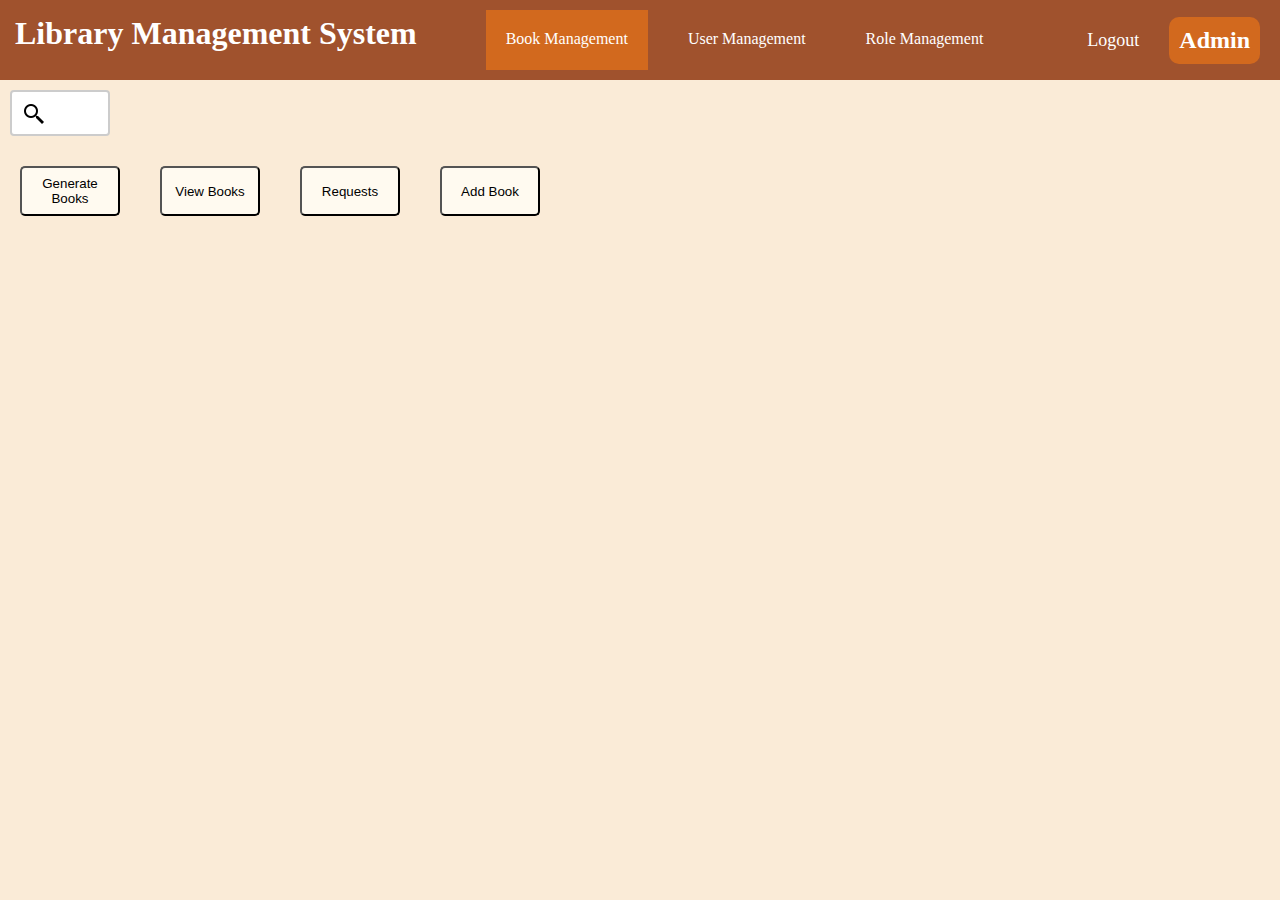
<file: LibraryManagementSystem/pages/admin/admin.html>
<!DOCTYPE html>
<html lang="en">
<head>
    <script src="../../lms/library.js"></script>
    <script src="../../lms/book.js"></script>
    <script src="../../lms/user.js"></script>
    <script src="../../lms/encryption.helper.js"></script>

    <meta charset="UTF-8">
    <title>Admin</title>
    <link rel="stylesheet" href="admin.css">
</head>
<header class = "header" style="display: flex; justify-content: space-between">
    <h1 style="padding: 15px">Library Management System</h1>

    <div class = "navigation" style="display: flex; justify-content:center">

        <div id = "book-nav-button" class="nav-item" style="margin: 10px; text-align: center; background: chocolate"
             onclick="bookPage()">Book Management</div>
        <div id = "user-nav-button" class="nav-item" style="margin: 10px; text-align: center" onclick="userPage()">User Management</div>
        <div id = "role-nav-button" class="nav-item" style="margin: 10px; text-align: center" onclick="rolePage()">Role Management</div>

    </div>
    <div style="display: flex; flex-direction: row">
        <a style="color: white; font-size: large;  text-decoration: none;
        margin: 30px; width: auto" href="../login/login.html">Logout</a>
        <h2 style="padding: 10px; background: chocolate; border-radius: 10px;
        align-self: center; margin-right: 20px">Admin</h2>
    </div>
</header>
<body class = "body" id = "body">

    <form style="display: flex; justify-content: flex-start; align-items: start; width: 500px">
        <input type="search" name="search" onkeyup="searchBook()">
        <!--<button class = "search_button" type="button">Search</button>-->
    </form>


    <div id = "book-manage" style="display: flex;">
        <div style="display: flex; flex-direction: column">
            <div style="display: flex; justify-content: flex-start">
                <button id = "gen-books" class = "button" type="button" onclick="generateBooks()">Generate Books</button>
                <button class = "button" type="button" onclick="something()">View Books</button>
                <button class = "button" type="button" onclick="viewRequests()">Requests</button>
                <button class = "button" type="button" onclick="adddBook()">Add Book</button>
            </div>
        </div>
            <div id = "adding-form" style="display: none">
                <form style="display: flex; flex-direction: row; margin: 0px 50px">
                    <div style="display: flex; flex-direction: column">
                        <input id = "titleId" style="margin: 10px; padding: 10px" type="text" placeholder="Title">
                        <input id = "authorId" style="margin: 10px; padding: 10px" type="text" placeholder="Author">
                        <input id = "descriptionId" style="margin: 10px; padding: 10px" type="text" placeholder="Description">
                        <input id = "pageCountId" style="margin: 10px; padding: 10px" type="text" placeholder="Page count">
                        <p id = "add-message" style="color: red; display: none">All fields must be filled</p>
                    </div>

                    <div style="display: flex; align-items: flex-end">
                        <input style="margin-bottom: 15px" class = "add-button" type="button" value="Add" onclick="addBookToLibrary()">
                    </div>
                </form>
            </div>

    </div>
    <div id = "user-manage" style="display: none">
        <div style="display: flex; flex-direction: row">
            <button class = "button" type="button" onclick="viewUsers()">View Users</button>
            <button class = "button" type="button" onclick="adddUser()">Add User</button>
            <div id = "page-content" style="display: none">
                <form id = "reg-form"  class = "registration_form">
                    <input type="text" id="username" placeholder="Username">
                    <input type="text" id="firstName" placeholder="First Name">
                    <input type="text" id="lastName" placeholder="Last Name">
                    <input type="email" id="email" placeholder="Email">
                    <input type="text" id="phone" placeholder="Phone">
                    <input type="password" id="password" placeholder="Password">

                    <label style="opacity: 0.6">Register as</label>
                    <select id = "role" name="role">
                        <option value="student">Student</option>
                        <option value="faculty">Faculty</option>
                        <option value="admin">Admin</option>
                    </select>
                    <p id = "reg-message" style="color: red; display: none">All fields must be filled</p>
                    <input class = "registration_button" type="button" value="Register" onclick="registerUser()">

                </form>
            </div>
            <div id = "edit-user-form" style="display: none">
                <form   class = "registration_form" >
                    <label style="opacity: 0.6">Username</label>
                    <input class="input" type="text" id="edit-username" placeholder="Username">
                    <label style="opacity: 0.6">First Name</label>
                    <input class="input" type="text" id="edit-firstName" placeholder="First Name">
                    <label style="opacity: 0.6">Last Name</label>
                    <input class="input" type="text" id="edit-lastName" placeholder="Last Name">
                    <label style="opacity: 0.6">Email</label>
                    <input class="input" type="email" id="edit-email" placeholder="Email">
                    <label style="opacity: 0.6">Phone</label>
                    <input class="input" type="text" id="edit-phone" placeholder="Phone">

                    <label id = "role-label" style="opacity: 0.6"></label>
                    <select id = "edit-role" name="role">
                        <option id = "student" value="student">Student</option>
                        <option id = "faculty" value="faculty">Faculty</option>
                        <option id = "admin" value="admin">Admin</option>
                    </select>
                    <p id = "edit-reg-message" style="color: red; display: none">All fields must be filled</p>
                    <div style="display: flex; flex-direction: row">
                        <input class = "button" type="button" value="Ok" onclick="edittUser()">
                        <input class = "button" type="button" value="Cancel" onclick="editCancel()">
                    </div>
                </form>
                </div>
        </div>
    </div>
    <div id = "role-manage" style="display: none">
        <div style="display: flex; flex-direction: row">
            <button class = "button" type="button">Add Role</button>
            <button class = "button" type="button">Edit Role</button>
            <button class = "button" type="button">Remove Role</button>
        </div>
    </div>

</body>
</html>
</file>
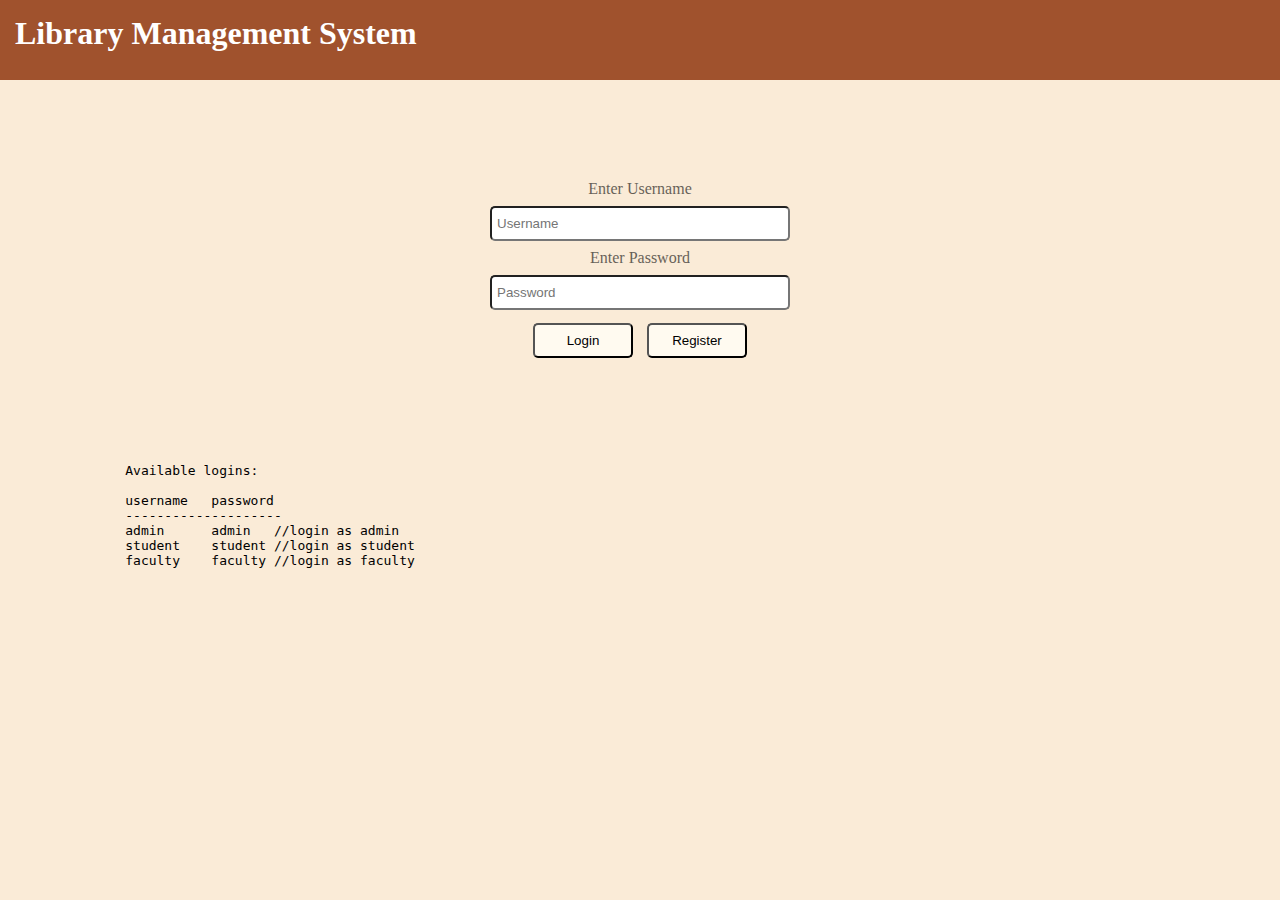
<file: LibraryManagementSystem/pages/login/login.html>
<!DOCTYPE html>
<html>
    <head>
        <title>Login</title>
        <link rel="stylesheet" href="login.css">
        <script src="login.controller.js"></script>
        <script src="../../lms/authentication.service.js"></script>
        <script src="../../lms/um.service.js"></script>
        <script src="../../lms/encryption.helper.js"></script>
        <script src="../../lms/user.js"></script>
        <script src="../../lms/lms.js"></script>
        <script src="../../lms/book.js"></script>
        <script src="../../lms/library.js"></script>

    </head>
    <header class = "header">
        <h1 style="padding: 15px">Library Management System</h1>
    </header>
    <body class = "body" onload="window.lms = new LMS();">
        <script>
            if(JSON.parse(sessionStorage.getItem("users")) === null)
            {
                let users = [];
                let passwords = [];
                users.push(new User('admin', capitalize(randomWord()), capitalize(randomWord()),
                    randomPhoneNumber(), randomWord() + "@gmail.com", 'admin', new Set()));
                passwords.push('admin12');
                users.push(new User('student', capitalize(randomWord()), capitalize(randomWord()),
                    randomPhoneNumber(), randomWord() + "@gmail.com", 'student', new Set()));
                passwords.push('student12');
                users.push(new User('faculty', capitalize(randomWord()), capitalize(randomWord()),
                    randomPhoneNumber(), randomWord() + "@gmail.com", 'faculty', new Set()));
                passwords.push('faculty12');
                sessionStorage.setItem("users", JSON.stringify(users));
                sessionStorage.setItem("passwords", JSON.stringify(passwords));
            }

        </script>
        <form class = "login_form">

            <label style="opacity: 0.6">Enter Username</label>
            <input type="text" id="username" placeholder="Username">
            <label style="opacity: 0.6">Enter Password</label>
            <input type="password" id="password" placeholder="Password">
            <p id = "message" style="color: red; display: none">Wrong username or password</p>
            <div>
                <input class = "login_button" type="button" value="Login" onclick="login()">
                <input class = "registration_button" type="button" value="Register" onclick="registerFromLoginPage()">
            </div>
        </form>

        <div>
            <pre>
                Available logins:

                username   password
                --------------------
                admin      admin   //login as admin
                student    student //login as student
                faculty    faculty //login as faculty
            </pre>
        </div>
    </body>
</html>
</file>
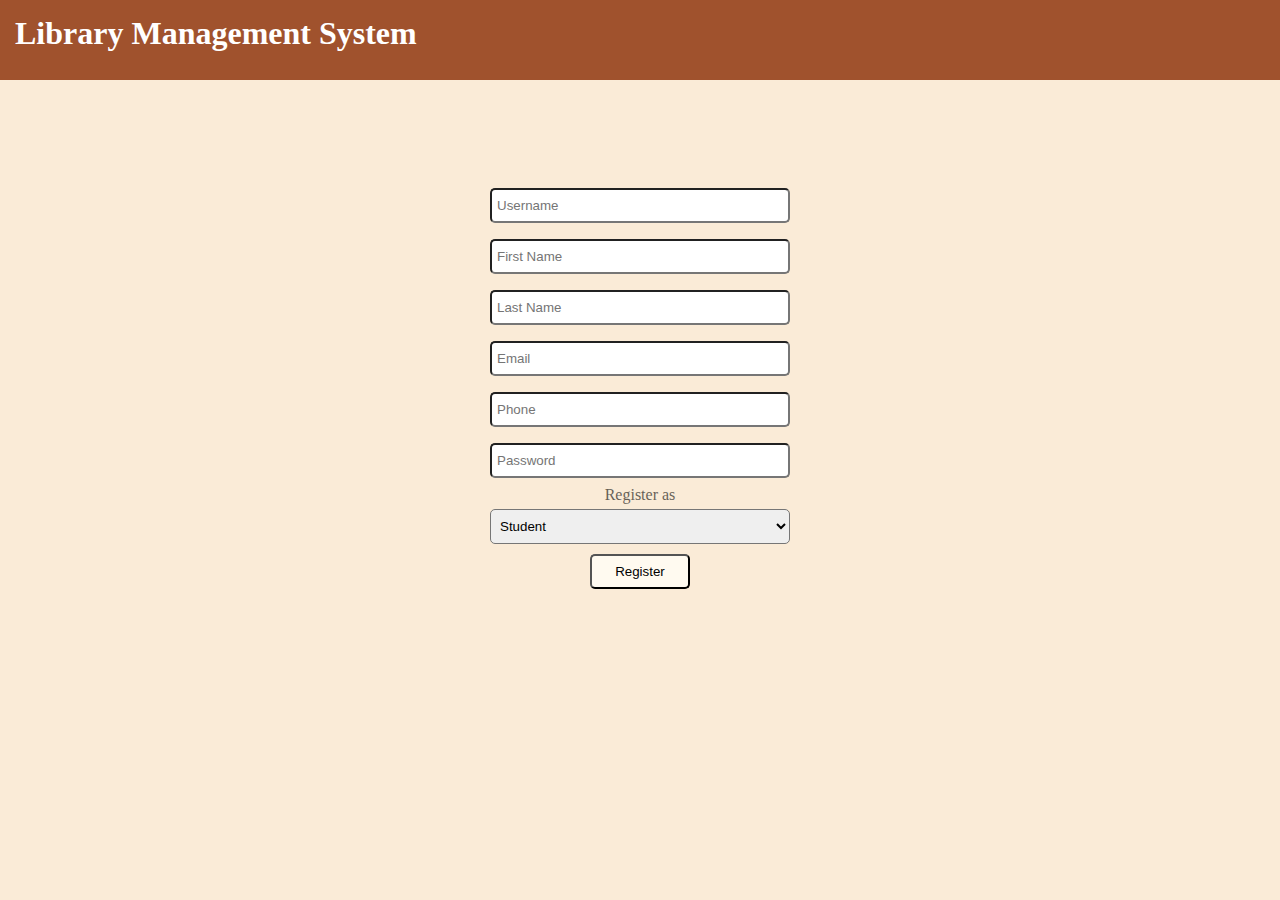
<file: LibraryManagementSystem/pages/registration/registration.html>
<!DOCTYPE html>
<html>
<head>
    <title>Registration</title>
    <link rel="stylesheet" href="registration.css">
    <script src="../login/login.controller.js"></script>
    <script src="../../lms/authentication.service.js"></script>
    <script src="../../lms/um.service.js"></script>
    <script src="../../lms/encryption.helper.js"></script>
    <script src="../../lms/user.js"></script>
    <script src="../../lms/lms.js"></script>
    <script src="../../lms/library.js"></script>

</head>
<header class = "header">
    <h1 style="padding: 15px">Library Management System</h1>
</header>
<body class = "body" onload="window.lms = new LMS();">
<form class = "registration_form">
    <input type="text" id="username" placeholder="Username">
    <input type="text" id="firstName" placeholder="First Name">
    <input type="text" id="lastName" placeholder="Last Name">
    <input type="email" id="email" placeholder="Email">
    <input type="text" id="phone" placeholder="Phone">
    <input type="password" id="password" placeholder="Password">

    <label style="opacity: 0.6">Register as</label>
    <select id = "role" name="role">
        <option value="student">Student</option>
        <option value="faculty">Faculty</option>
        <option value="admin">Admin</option>
    </select>
    <p id = "reg-message" style="color: red; display: none">All fields must be filled</p>
    <input class = "registration_button" type="button" value="Register" onclick="registerUser()">

</form>
</body>
</html>
</file>
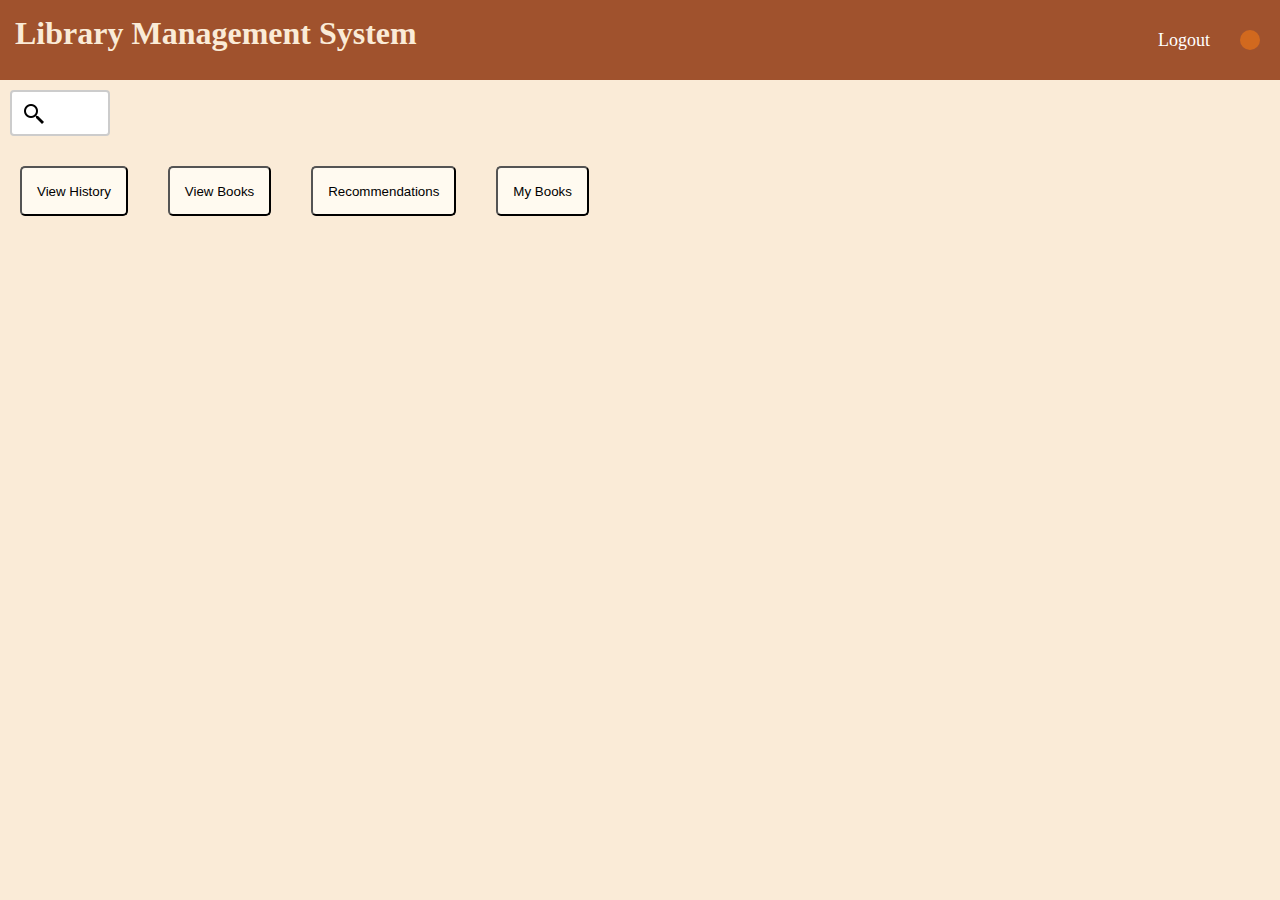
<file: LibraryManagementSystem/pages/user/user.html>
<!DOCTYPE html>
<html lang="en">
<head>
    <script src="../../lms/library.js"></script>
    <script src="../../lms/book.js"></script>
    <script src="../../lms/user.js"></script>
    <meta charset="UTF-8">
    <title>User</title>
    <link rel="stylesheet" href="user.css">

    <header class = "header" style="display: flex; justify-content: space-between">
        <h1 style="padding: 15px">Library Management System</h1>
        <div style="display: flex; flex-direction: row">
            <a style="color: white; font-size: large;  text-decoration: none;
        margin: 30px; width: auto" href="../login/login.html">Logout</a>
            <h2 id = "role-name" style="padding: 10px; background: chocolate; border-radius: 10px;
        align-self: center; margin-right: 20px"></h2>
            <script>
                let user = JSON.parse(sessionStorage.getItem('authInfo'));
                let txt = capitalize(user.role);
                document.getElementById("role-name").innerText = txt;
            </script>
        </div>
    </header>

<body class = "body" id = "body">
    <form style="display: flex; justify-content: flex-start; align-items: center;  width: 500px">
        <input type="search" name="search">
        <!--<button class = "search_button" type="button">Search</button>-->
    </form>

    <div style="display: flex; justify-content: space-between">
        <div style="display: flex">
            <button class = "button" type="button" onclick="viewHistory()">View History</button>
            <button class = "button" type="button" onclick="something()">View Books</button>
            <button class = "button" type="button" onclick="showRecommend()">Recommendations</button>
            <button class = "button" type="button" onclick="showTakenBooks()">My Books</button>
        </div>


    </div>



</body>
</html>
</file>
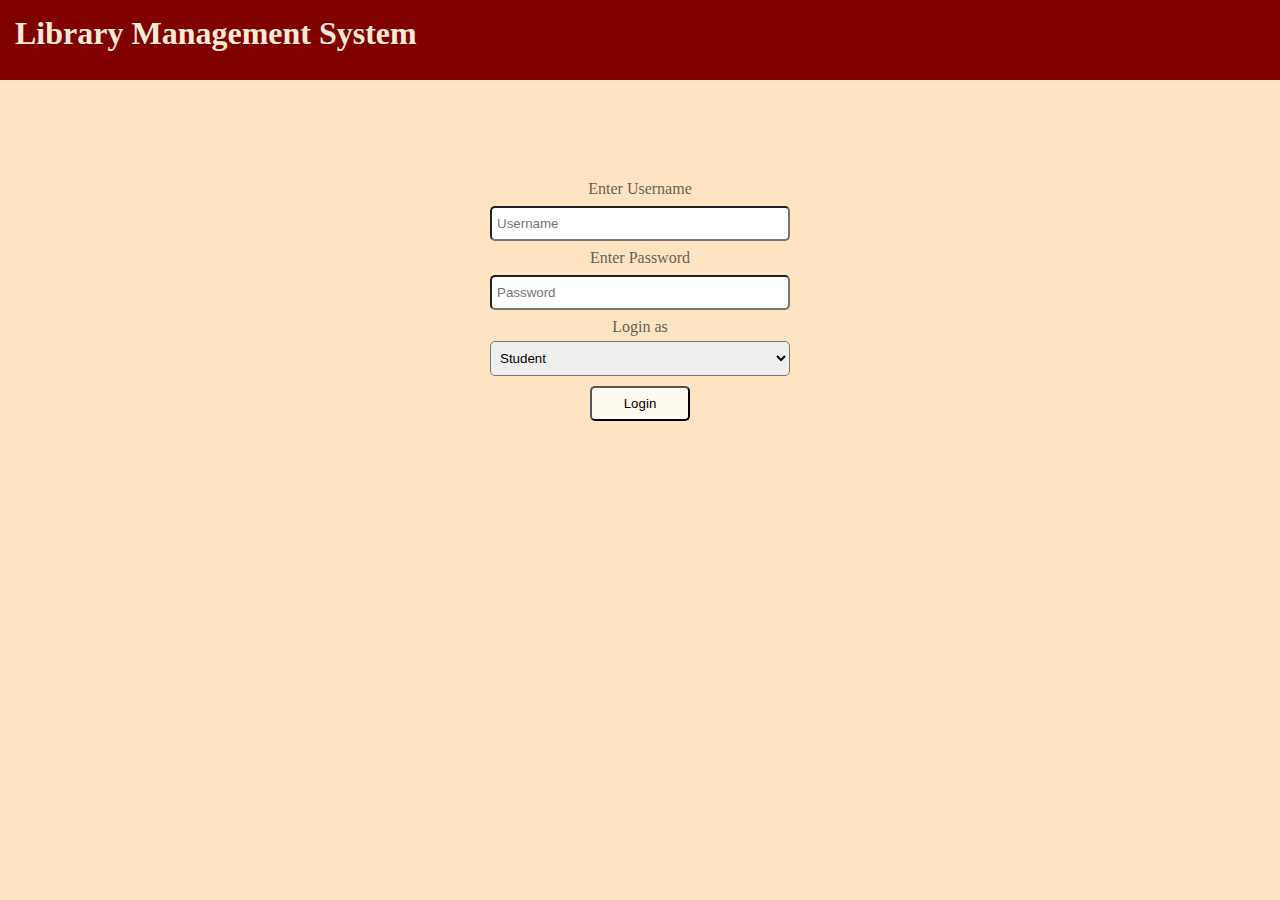
<file: LMS/pages/login/login.html>
<!DOCTYPE html>
<html>
    <head>
        <title>Login</title>
        <link rel="stylesheet" href="login.css">
        <script src="login.controller.js"></script>
        <script src="../../lms/authentication.service.js"></script>
        <script src="../../lms/um.service.js"></script>
        <script src="../../lms/encryption.helper.js"></script>
        <script src="../../lms/user.js"></script>
        <script src="../../lms/lms.js"></script>
    </head>
    <header class = "header">
        <h1 style="padding: 15px">Library Management System</h1>
    </header>
    <body class = "body" onload="window.lms = new LMS();">
        <form class = "login_form">
            <label style="opacity: 0.6">Enter Username</label>
            <input type="text" id="username" placeholder="Username">
            <label style="opacity: 0.6">Enter Password</label>
            <input type="password" id="password" placeholder="Password">
            <label style="opacity: 0.6">Login as</label>
            <select id = "role" name="role">
                <option value="student">Student</option>
                <option value="faculty">Faculty</option>
                <option value="admin">Admin</option>
            </select>
            <input class = "login_button" type="button" value="Login" onclick="login()">
        </form>
    </body>
</html>
</file>
<file: LibraryManagementSystem/pages/admin/admin.css>
*{
    box-sizing: border-box;
    margin: 0;
    padding:0;
}

.body{
    background: antiquewhite;
}

.header{
    display: flex;
    height: 80px;
    background: sienna;
    color: white;
}

.button{
    height: 50px;
    width: 100px;
    background: floralwhite;
    padding: 5px;
    margin: 20px;
    text-align: center;
    border-radius: 5px;
}

.button:hover{
    cursor: pointer;
}

input[type=search] {
    width: 100px;
    margin: 10px;
    box-sizing: border-box;
    border: 2px solid #ccc;
    border-radius: 4px;
    font-size: 16px;
    background-color: white;
    background-image: url('icons8-search-24.png');
    background-position: 10px 10px;
    background-repeat: no-repeat;
    padding: 12px 20px 12px 40px;
    -webkit-transition: width 0.4s ease-in-out;
    transition: width 0.4s ease-in-out;
}

input[type=search]:focus {
    width: 100%;
}

table {
    font-family: arial, sans-serif;
    border-collapse: collapse;
    width: 90%;
    margin: auto;
    margin-bottom: 20px;

    border-radius: 6px;
}

td{

    text-align: left;
    padding: 8px;
}

th{

    text-align: left;
    padding: 8px;

}

#takeId, #editId, #removeId, #acceptId, #rejectId{
    background: darkgrey;
    border-bottom: 1px solid gray;
}
#takeId:hover, #editId:hover, #removeId:hover, #acceptId:hover, #rejectId:hover{
    cursor: pointer;
    background: #cccccc;
}



.add-button{
    padding: 5px;
    margin: 5px;
    height: 35px;
    width: 100px;
    background: floralwhite;
    border-radius: 5px;
}


table tr td {border-right: 1px solid #dfdfdf;}
table tr td:last-child {border-right: 0px;}
table  tr:nth-child(1n) {background: #f6f6f6;}
table  tr:nth-child(2n) {background: #e6e6e6;}
table  tr:hover {background: #ffe8e8; transition-duration: 0.6s;}


.nav-item{
    padding: 20px;
}
.nav-item:hover{
    background: chocolate;
    cursor: pointer;
}

#username, #password, #email, #phone, #firstName, #lastName{
    border-radius: 5px;
    height: 35px;
    width: 300px;
    padding: 5px;
    margin: 8px;
}

.input{
    border-radius: 5px;
    height: 35px;
    width: 300px;
    padding: 5px;
    margin: 8px;
}

#role, #edit-role{
    border-radius: 5px;
    height: 35px;
    width: 300px;
    padding: 5px;
    margin: 5px;
}
.registration_button{
    padding: 5px;
    margin: 5px;
    height: 35px;
    width: 100px;
    background: floralwhite;
    border-radius: 5px;
}
.registration_form{
    margin: 100px 0px;
    display:flex;
    flex-direction: column;
    align-items: center;
    justify-content: center;
    height: auto;
}
</file>
<file: LibraryManagementSystem/pages/login/login.css>
*{
    box-sizing: border-box;
    margin: 0;
    padding:0;
}

#username, #password{
    border-radius: 5px;
    height: 35px;
    width: 300px;
    padding: 5px;
    margin: 8px;
}

#role{
    border-radius: 5px;
    height: 35px;
    width: 300px;
    padding: 5px;
    margin: 5px;
}
.login_button, .registration_button{
    padding: 5px;
    margin: 5px;
    height: 35px;
    width: 100px;
    background: floralwhite;
    border-radius: 5px;
}
.login_form{
    margin: 100px 0px;
    display:flex;
    flex-direction: column;
    align-items: center;
    justify-content: center;
    height: auto;
}

.body{
    background: antiquewhite;
}

.header{
    display: flex;
    height: 80px;
    background: sienna;
    color: white;
}
</file>
<file: LibraryManagementSystem/pages/registration/registration.css>
*{
    box-sizing: border-box;
    margin: 0;
    padding:0;
}

#username, #password, #email, #phone, #firstName, #lastName{
    border-radius: 5px;
    height: 35px;
    width: 300px;
    padding: 5px;
    margin: 8px;
}

#role{
    border-radius: 5px;
    height: 35px;
    width: 300px;
    padding: 5px;
    margin: 5px;
}
.registration_button{
    padding: 5px;
    margin: 5px;
    height: 35px;
    width: 100px;
    background: floralwhite;
    border-radius: 5px;
}
.registration_form{
    margin: 100px 0px;
    display:flex;
    flex-direction: column;
    align-items: center;
    justify-content: center;
    height: auto;
}

.body{
    background: antiquewhite;
}

.header{
    display: flex;
    height: 80px;
    background: sienna;
    color: white;
}
</file>
<file: LibraryManagementSystem/pages/user/user.css>
*{
    box-sizing: border-box;
    margin: 0;
    padding:0;
}

.body{
    background: antiquewhite;
}

.header{
    display: flex;
    height: 80px;
    background: sienna;
    color: antiquewhite;
}

.button{
    height: 50px;
    width: auto;
    background: floralwhite;
    padding: 5px 15px;
    margin: 20px;
    text-align: center;
    border-radius: 5px;
}

.button:hover{
    cursor: pointer;
}


input[type=search] {
    width: 100px;
    margin: 10px;
    box-sizing: border-box;
    border: 2px solid #ccc;
    border-radius: 4px;
    font-size: 16px;
    background-color: white;
    background-image: url('icons8-search-24.png');
    background-position: 10px 10px;
    background-repeat: no-repeat;
    padding: 12px 20px 12px 40px;
    -webkit-transition: width 0.4s ease-in-out;
    transition: width 0.4s ease-in-out;
}

input[type=search]:focus {
    width: 100%;
}

table {
    font-family: arial, sans-serif;
    border-collapse: collapse;
    width: 90%;
    margin: auto;
    margin-bottom: 20px;

    border-radius: 6px;
}

td{

    text-align: left;
    padding: 8px;
}

th{

    text-align: left;
    padding: 8px;

}

#takeId, #recommendId, #returnId{
    background: darkgrey;
    border-bottom: 1px solid gray;
}
#takeId:hover, #recommendId:hover, #returnId:hover{
    cursor: pointer;
    background: #cccccc;
}



.add-button{
    padding: 5px;
    margin: 5px;
    height: 35px;
    width: 100px;
    background: floralwhite;
    border-radius: 5px;
}


table tr td {border-right: 1px solid #dfdfdf;}
table tr td:last-child {border-right: 0px;}
table  tr:nth-child(1n) {background: #f6f6f6;}
table  tr:nth-child(2n) {background: #e6e6e6;}
table  tr:hover {background: #ffe8e8; transition-duration: 0.6s;}
</file>
<file: LMS/pages/login/login.css>
*{
    box-sizing: border-box;
    margin: 0;
    padding:0;
}

#username, #password{
    border-radius: 5px;
    height: 35px;
    width: 300px;
    padding: 5px;
    margin: 8px;
}

#role{
    border-radius: 5px;
    height: 35px;
    width: 300px;
    padding: 5px;
    margin: 5px;
}
.login_button{
    padding: 5px;
    margin: 5px;
    height: 35px;
    width: 100px;
    background: floralwhite;
    border-radius: 5px;
}
.login_form{
    margin: 100px 0px;
    display:flex;
    flex-direction: column;
    align-items: center;
    justify-content: center;
    height: auto;
}

.body{
    background: bisque;
}

.header{
    display: flex;
    height: 80px;
    background: maroon;
    color: antiquewhite;
}
</file>
